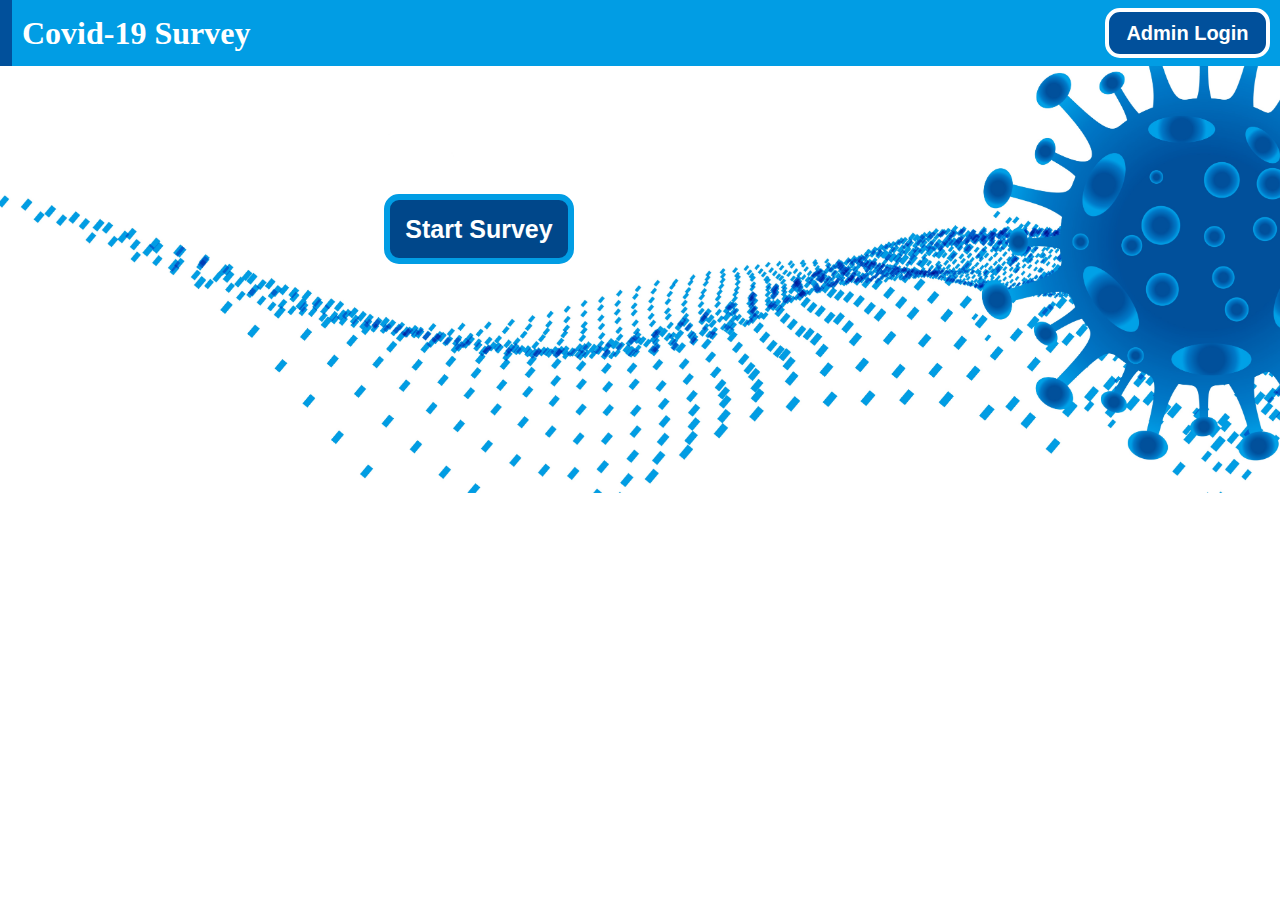
<file: index.html>
<!DOCTYPE html>
<html lang="en">
<head>
    <meta charset="UTF-8">
    <meta http-equiv="X-UA-Compatible" content="IE=edge">
    <meta name="viewport" content="width=device-width, initial-scale=1.0">
    <link rel="stylesheet" href="./style.css">
    <script src="./app.js"></script>
    <title>Document</title>
</head>
<body >
    <div>
        <div id="navBar">
            <h1 id="Heading">Covid-19 Survey</h1>
            <a href="./login.html"><button class="btn">Admin Login</button></a>
        </div>
        <div>
            <a href="./survey.html"><button class="btn2">Start Survey</button></a>
        </div>
    </div>
</body>
</html>
</file>
<file: style.css>
body{
    background-image: url(./Background1.jpg);
    background-repeat: no-repeat;
    background-size: cover;
    margin: 0px;
  }
#navBar{
    background-color: rgb(1 157 228);
    border-left: solid 12px #01509b;
    padding: 8px 10px;
    display: flex;
    justify-content: space-between;
    align-items: center;
}
#Heading{
    margin: 0px;
    color: rgb(255, 255, 255);
}
.btn{
    border: solid 4px rgb(255, 255, 255);
    width: 165px;
    height: 50px;
    border-radius: 15px;
    background-color: #01509b;
    color: rgb(255, 255, 255);
    font-size: 20px;
    font-weight: bold;
    text-decoration: none;
    float: right;
}
.btn:hover,.btn2:hover{
    box-shadow: 2px 5px 10px 1px rgba(75, 75, 77, 0.699);
    border: solid 6px rgb(255, 255, 255);
}
.btn2{
    border: solid 6px rgb(1 157 228);
    width: 190px;
    height: 70px;
    border-radius: 15px;
    background-color: #00478a;
    color: #ffffff;
    font-size: 25px;
    font-weight: bold;
    text-decoration: none;
    margin-left: 30%;
    margin-top: 10%;
}
.btn2:hover{
    box-shadow: 2px 5px 10px 1px rgba(75, 75, 77, 0.699);
    border: solid 10px rgb(1 157 228);
}
</file>
